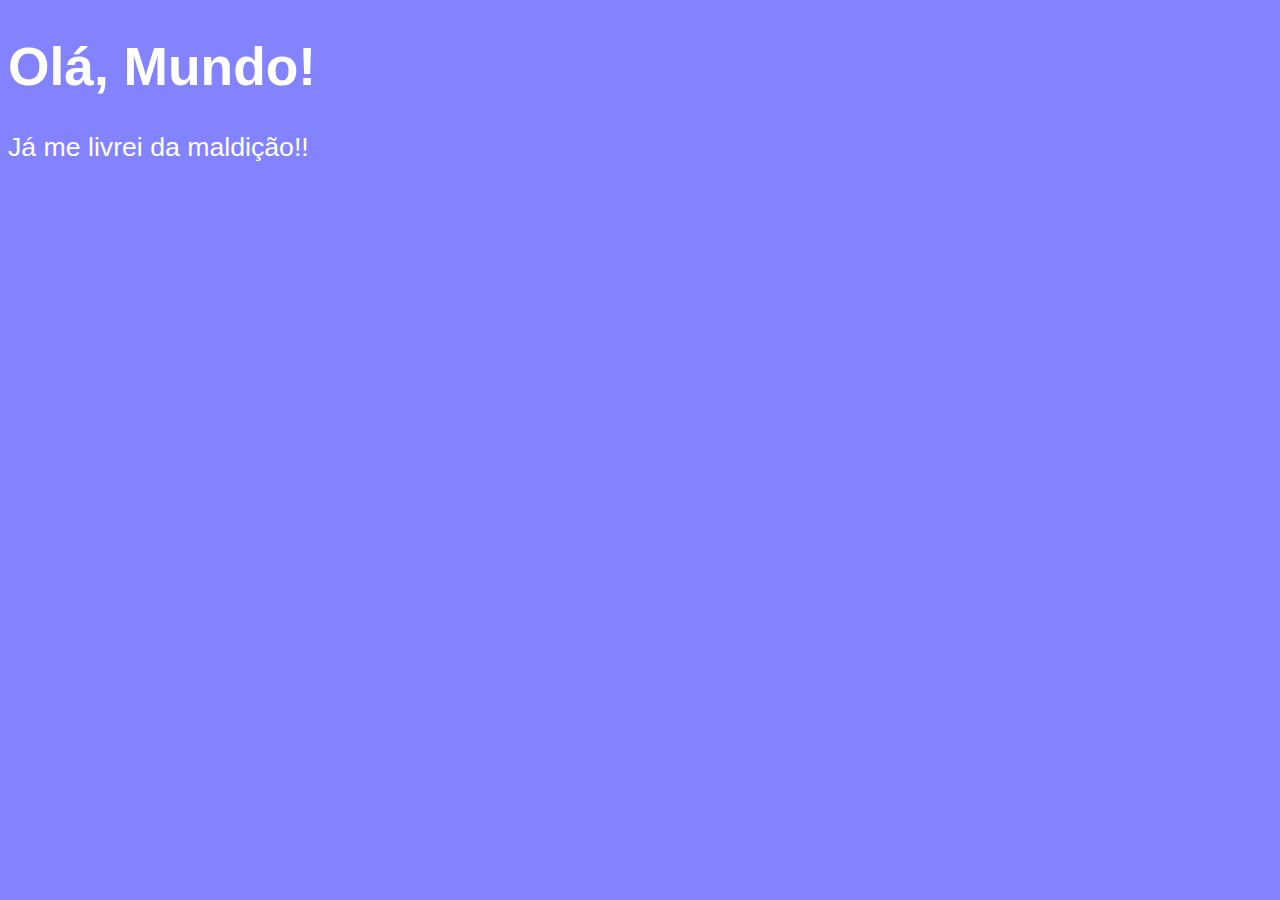
<file: ex001/index.html>
<!DOCTYPE html>
<html lang="pt-br">
<head>
    <meta charset="UTF-8">
    <meta name="viewport" content="width=device-width, initial-scale=1.0">
    <title>Meu primerio programa..</title>
    <link rel="shortcut icon" href="favicon.ico" type="image/x-icon">
    <style>
        body{
            background-color: rgba(0, 0, 255, 0.486);
            color: white;
            font: normal 20pt arial;
        }
    </style>
</head>
<body>
    <h1>Olá, Mundo!</h1>
    <p>Já me livrei da maldição!!</p>
    <script>
        window.alert('Minha primeira mensagem')
        window.confirm('Está gostando de JS?')
        window.prompt('Qual é seu nome?')
    </script>
</body>
</html>
</file>
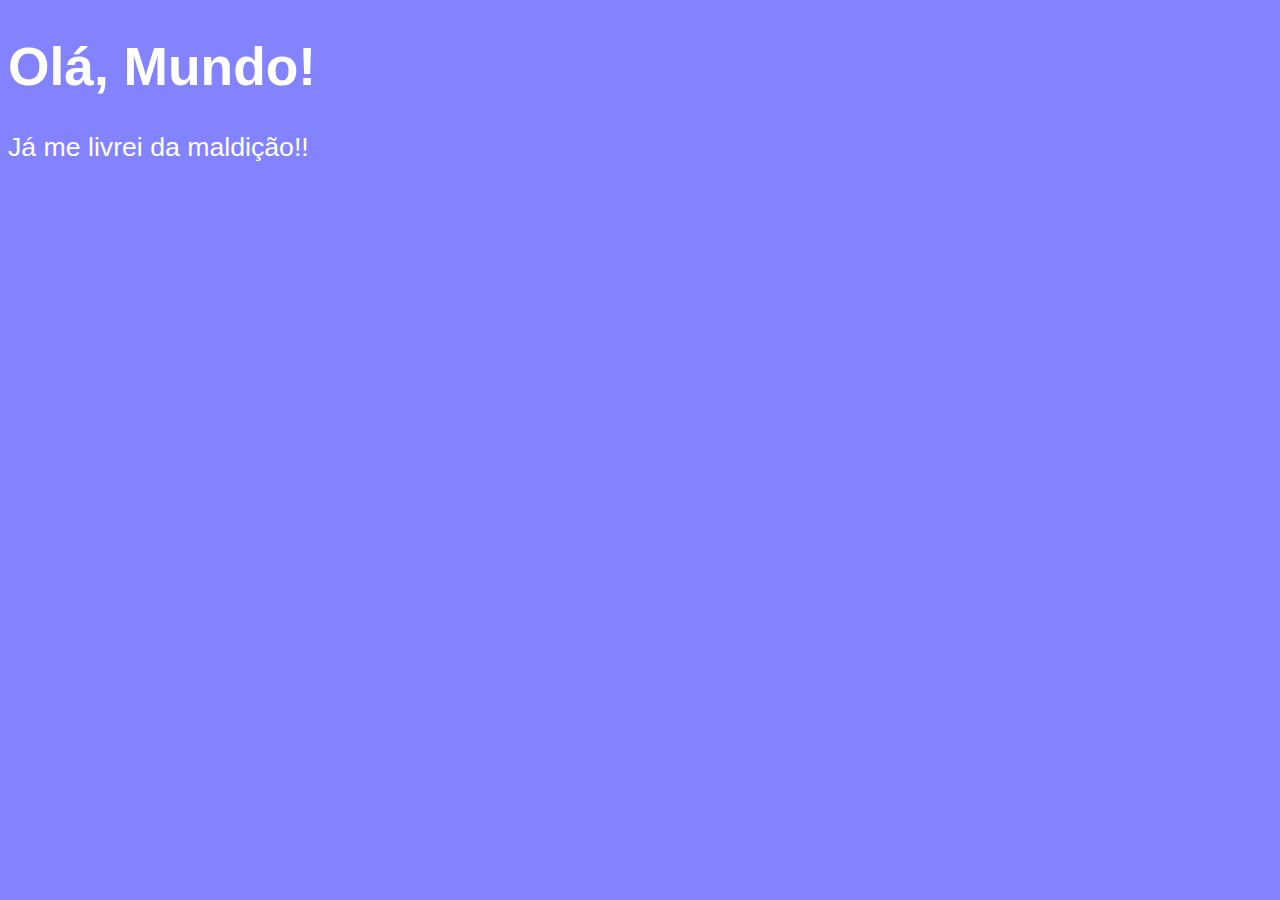
<file: ex003/index.html>
<!DOCTYPE html>
<html lang="pt-br">
<head>
    <meta charset="UTF-8">
    <meta name="viewport" content="width=device-width, initial-scale=1.0">
    <title>Meu primerio programa..</title>
    <link rel="shortcut icon" href="favicon.ico" type="image/x-icon">
    <style>
        body{
            background-color: rgba(0, 0, 255, 0.486);
            color: white;
            font: normal 20pt arial;
        }
    </style>
</head>
<body>
    <h1>Olá, Mundo!</h1>
    <p>Já me livrei da maldição!!</p>
    <script>
     var n1 = Number(window.prompt('Digite um número: '))
     var n2 = Number(window.prompt('Digite outro número: '))
     var s = n1 + n2
     window.alert(`A soma entre ${n1} e ${n2} é igual a ${s}`)
    </script>
</body>
</html>
</file>
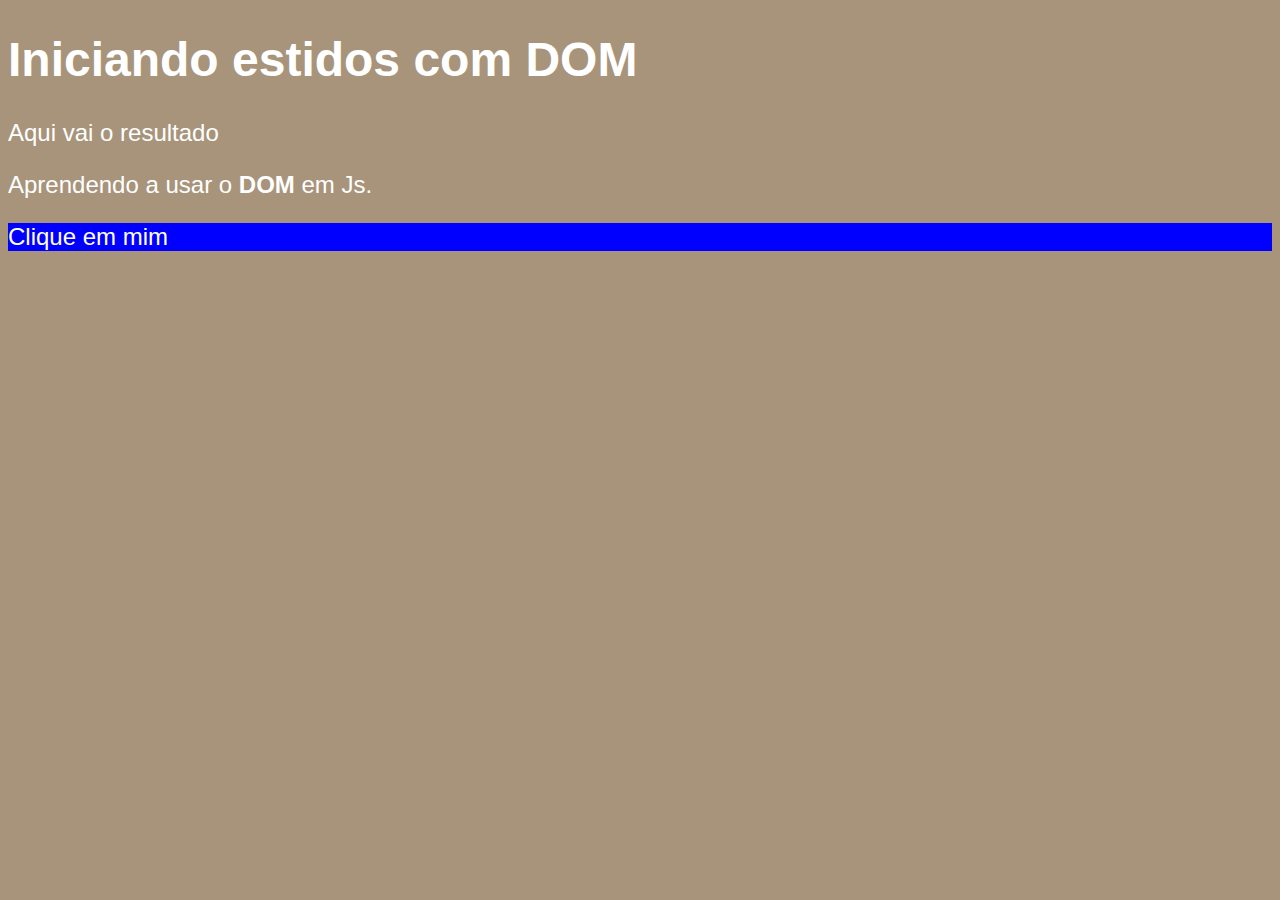
<file: ex005/index.html>
<!DOCTYPE html>
<html lang="pt-br">
<head>
    <meta charset="UTF-8">
    <meta name="viewport" content="width=device-width, initial-scale=1.0">
    <title>Primeiros passos com DOM</title>
    <link rel="shortcut icon" href="favicon.ico" type="image/x-icon">
    <style>
        body{
            background-color: rgb(168, 148, 122);
            color: white;
            font: normal 18pt Arial;
        }
    </style>
</head>
<body>
    <h1>Iniciando estidos com DOM</h1>
    <p>Aqui vai o resultado</p>
    <p>Aprendendo a usar o <strong>DOM </strong>em Js.</p>
    <div class="msg">Clique em mim</div>
    <script>
        var corpo = window.document.body
        var p1 = window.document.getElementsByTagName('p') [1]
       /* var d = window.document.getElementById('msg')
        d.style.border = '2px solid black'
        d.innerText = 'Estou aguardando'*/
       /*var d = window.document.getElementsByName('msg')[0]
        d.innerText = 'Ola!!'*/
        var d = window.document.querySelector('div.msg')
        d.style.background = 'blue'
    </script>
</body>
</html>
</file>
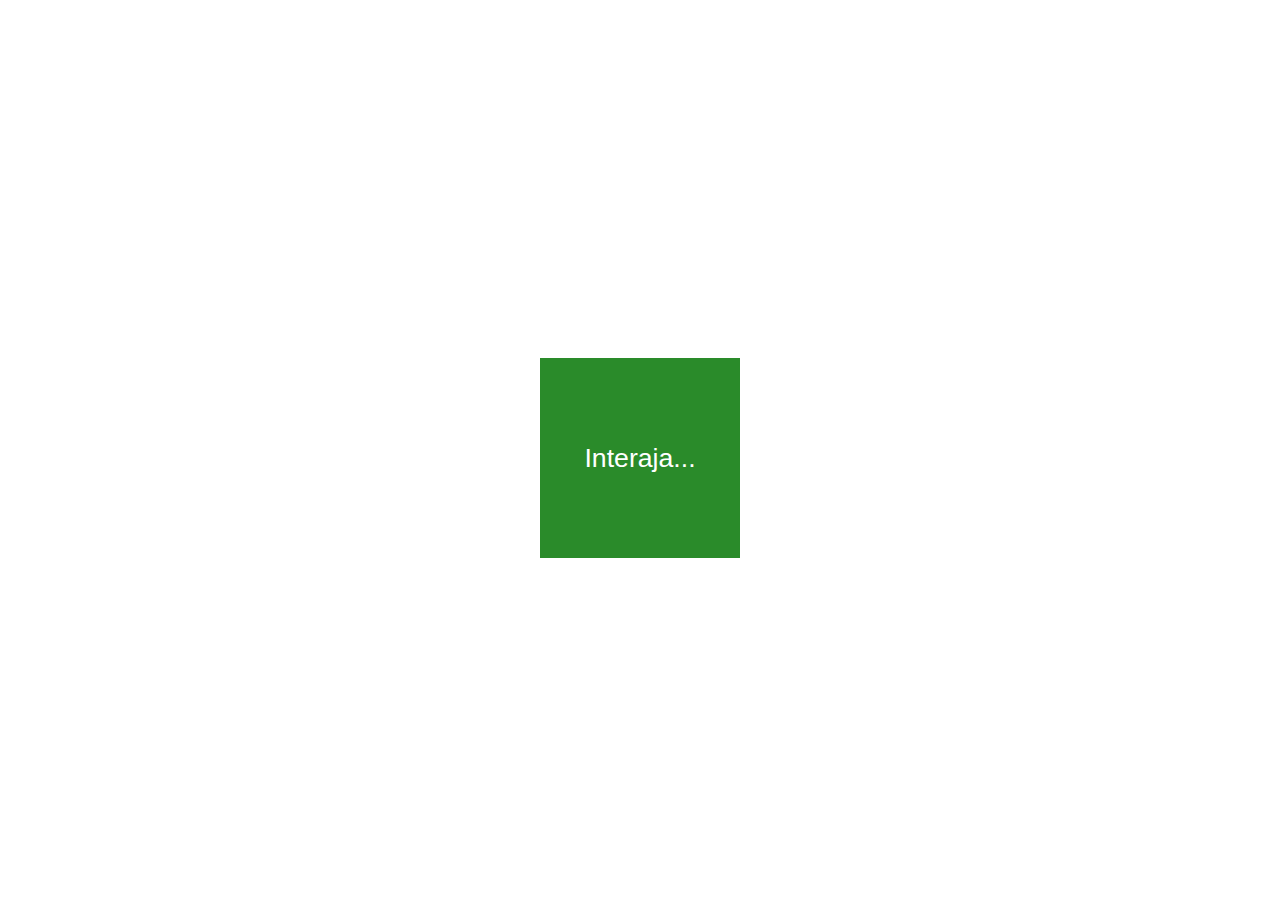
<file: ex006/index.html>
<!DOCTYPE html>
<html lang="pt-br">
<head>
    <meta charset="UTF-8">
    <meta name="viewport" content="width=device-width, initial-scale=1.0">
    <title>Eventos DOM</title>
    <style>
        body{
            height: 100vh;
            
            display: flex;
            flex-flow: row nowrap;
            justify-content: center;
            align-items: center;
        }
        div#area{
            font: normal 20pt Arial;
            background-color: rgb(42, 139, 42);
            color: white;
            width: 200px;
            height: 200px;
            line-height: 200px;
            text-align: center;
        }
    </style>
</head>
<body>
    <div id="area">
        Interaja...
    </div>

    <script>
        var a = document.getElementById('area')
        a.addEventListener('click', clicar)
        a.addEventListener('mouseenter', entrar)
        a.addEventListener('mouseout', sair)

        function clicar() {
             a.innerText = 'Clicou!!'
             a.style.background = 'red'
        }
        function entrar() {
            a.innerText = 'Entrou!!'
            a.style.background = 'black'
        }
        function sair() {
            a.innerText = 'Saiu!!'
            a.style.background = 'green'
        }
    </script>
</body>
</html>
</file>
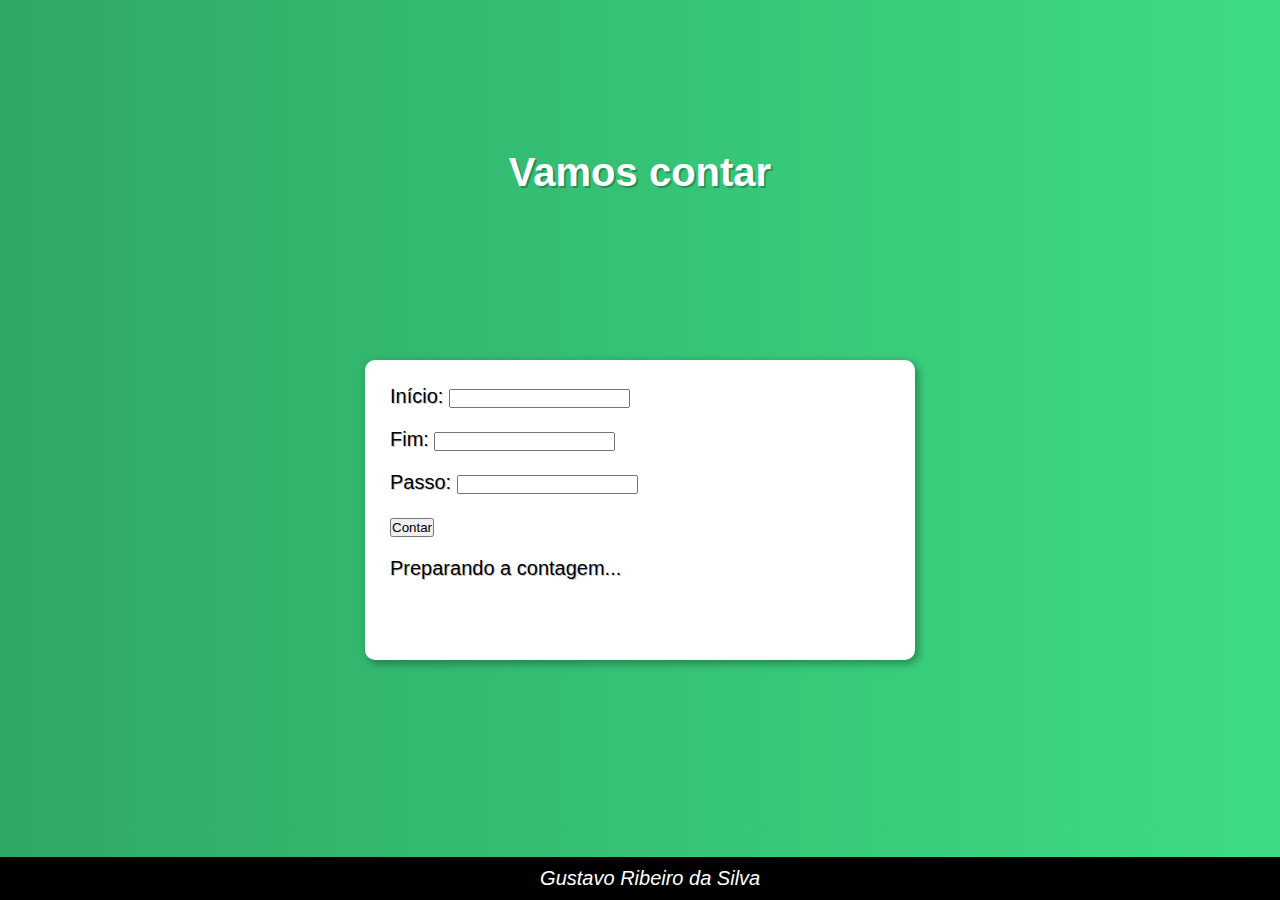
<file: ex011/index.html>
<!DOCTYPE html>
<html lang="pt-br">
<head>
    <meta charset="UTF-8">
    <meta name="viewport" content="width=device-width, initial-scale=1.0">
    <title>Super Contador</title>
    <link rel="stylesheet" href="estilo/style.css">
    <link rel="shortcut icon" href="imagens/favicon-16x16.png" type="image/x-icon">
</head>
<body>
    <header>
        <h1>Vamos contar</h1>
    </header>
    <main>
        <section>
            <div id="dados">
                <p>Início: <input type="number" name="inicio" id="txti"></p>
                <p>Fim: <input type="number" name="fim" id="txtf"></p>
                <p>Passo: <input type="number" name="passo" id="txtp"></p>
                <p> <input type="button" value="Contar" onclick="contar()"></p>
            </div>
            <div id="res">
                <p>Preparando a contagem...</p>
            </div>
        </section>
    </main>
    <footer>
        <p>&copy;<a href="https://github.com/guusttavo" target="_blank"> Gustavo Ribeiro da Silva</a>
        </p>
    </footer>
    <script src="Js/script.js"></script>
</body>
</html>
</file>
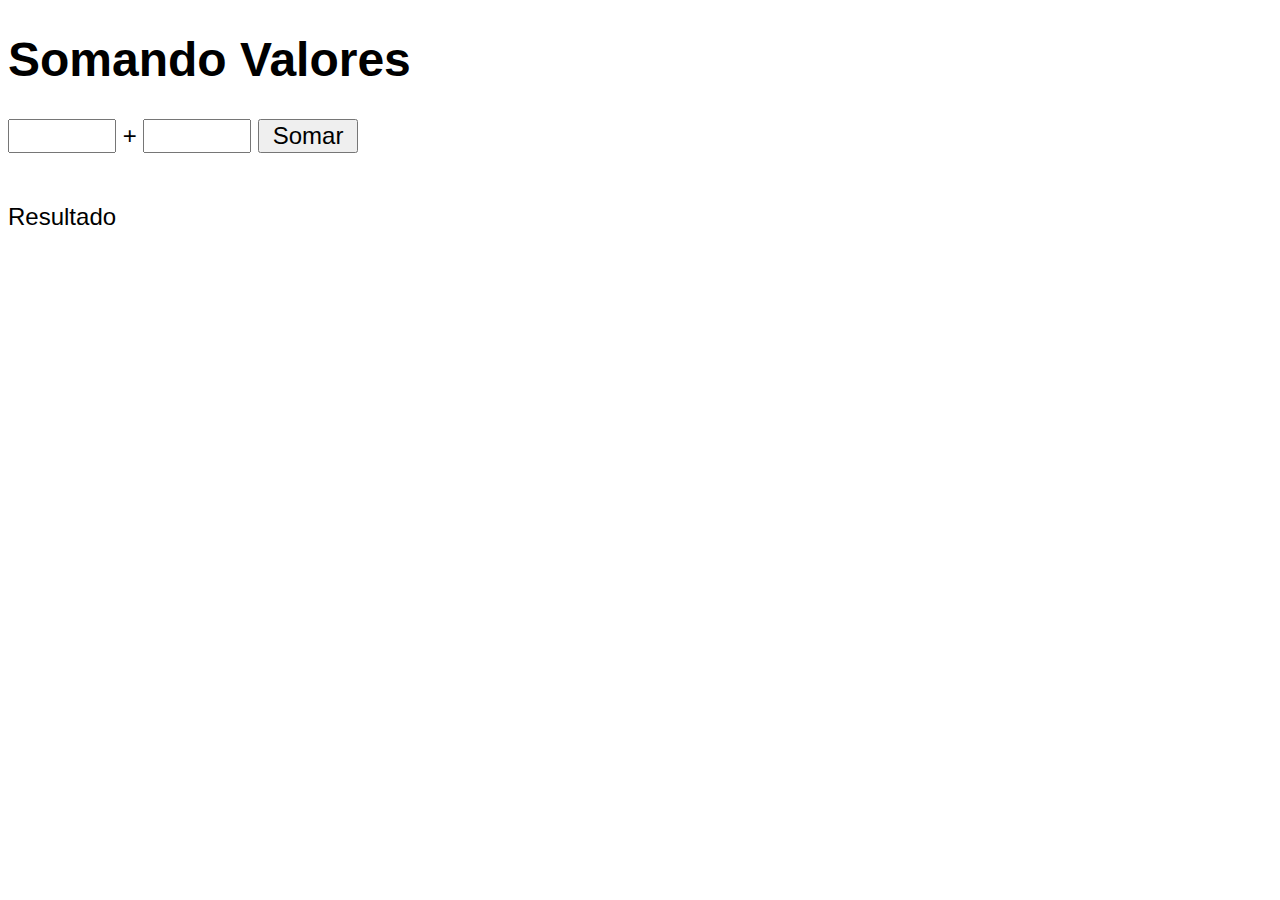
<file: ex006/index02.html>
<!DOCTYPE html>
<html lang="pt-br">
<head>
    <meta charset="UTF-8">
    <meta name="viewport" content="width=device-width, initial-scale=1.0">
    <title>Somando Números</title>
    <style>
        body{
            font: normal 18pt Arial;
        }
        input{
            font: normal 18pt Arial;
            width: 100px;
        }
        div{
            margin-top: 50px;
        }
    </style>
</head>
<body>
    <h1>Somando Valores</h1>
    <input type="number" name="txtn1" id="txtn1"> +
    <input type="number" name="txtn2" id="txtn2">
    <input type="button" value="Somar" onclick="somar()">
    <div id="res">Resultado</div>
    <script>
        function somar() {
            var tn1 = window.document.getElementById ('txtn1')
            var tn2 = window.document.querySelector ('input#txtn2')
            var res = window.document.getElementById('res')
            var n1 = Number(tn1.value)
            var n2 = Number(tn2.value)
            var s = n1 + n2 
            res.innerHTML = `A soma entre ${n1} e ${n2} é igual a <strong> ${s}</strong>`
        }
    </script>
</body>
</html>
</file>
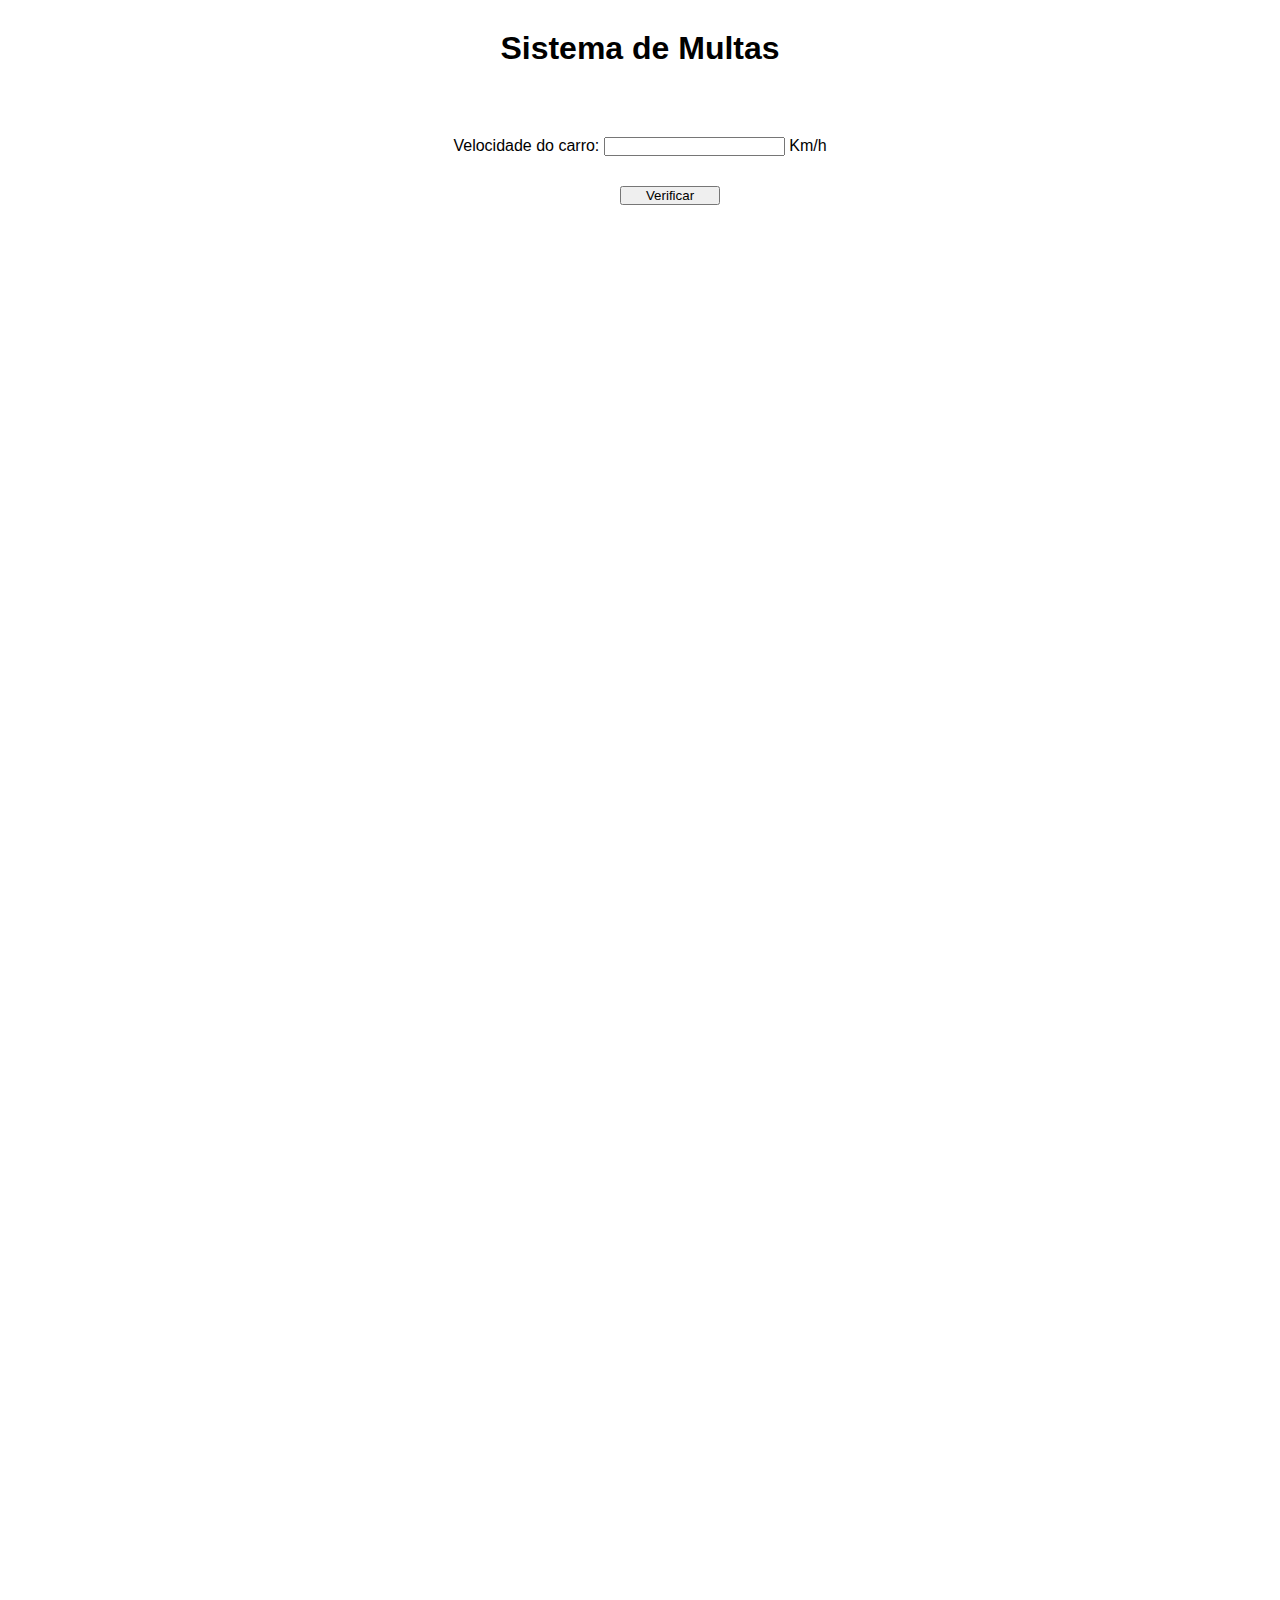
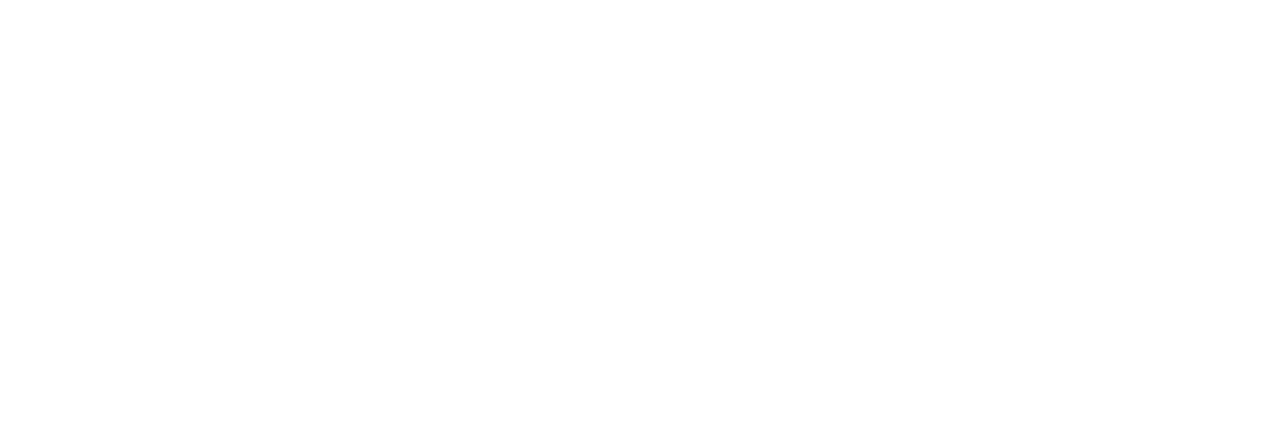
<file: ex007/ex010.html>
<!DOCTYPE html>
<html lang="pt-br">
<head>
    <meta charset="UTF-8">
    <meta name="viewport" content="width=device-width, initial-scale=1.0">
    <title>DETRAN</title>
    <link rel="stylesheet" href="style.css">
</head>
<body>
    <h1>Sistema de Multas</h1>
    <p>Velocidade do carro: <input type="number" name="txtvel" id="txtvel"> Km/h</p>
    <div class="resultado"><input type="button" value="Verificar" onclick="calcular()" id="verificar"></div>
    <div id="res">

    </div>
    <script>
       function calcular() {
         var txtv = document.querySelector('input#txtvel')
         var res = document.querySelector('div#res')
         var vel = Number (txtv.value)
            res.innerHTML = `<p> Sua velocidade atual é de ${vel} km/h </p>`
         if (vel > 60 ) {
            res.innerHTML += `<p> Você está <strong>MULTADO</strong> por execesso de velocidade` 
         } else {
            res.innerHTML += `<p> Dirija sempre com sinto de segunraça!`
         }
        }
    </script>
</body>
</html>
</file>
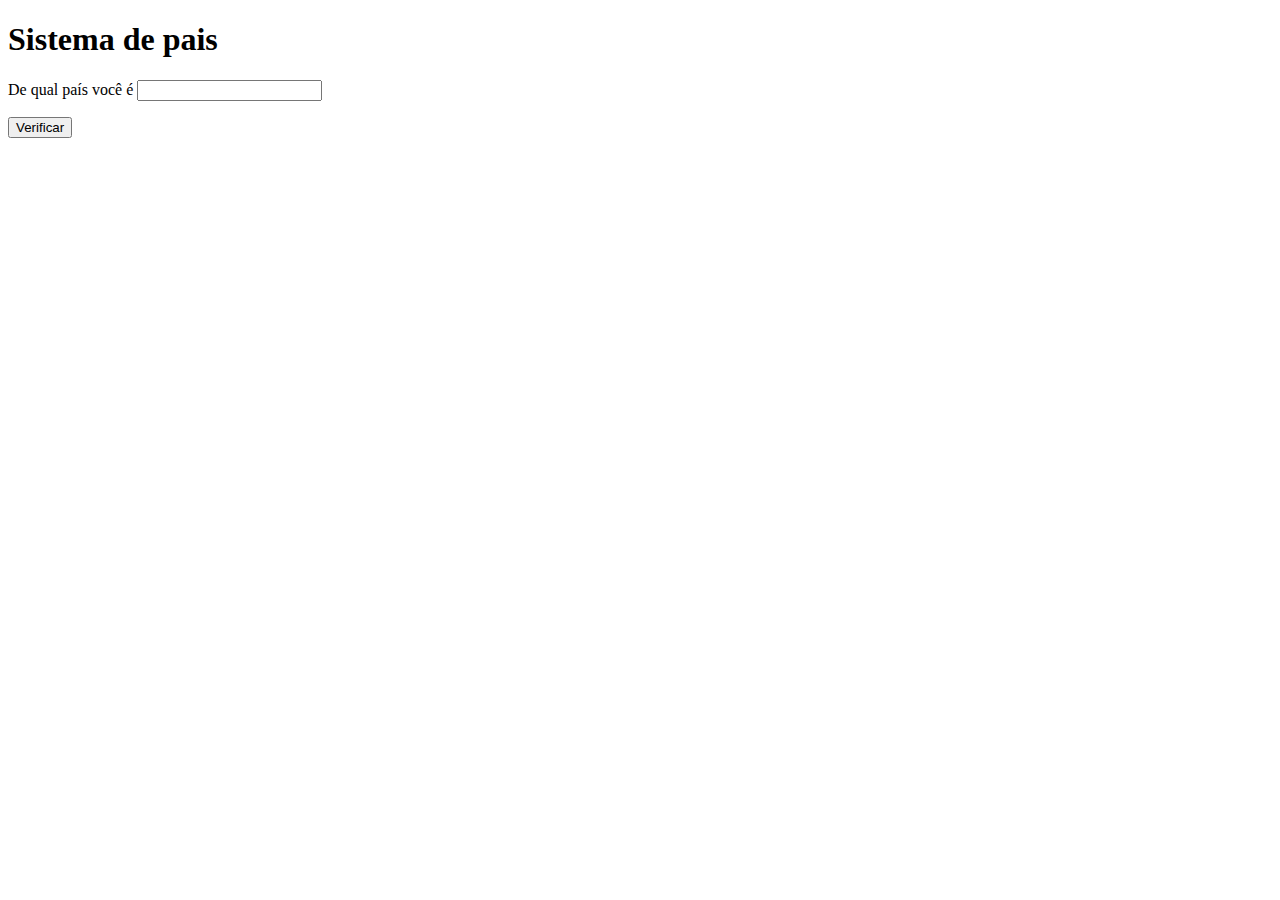
<file: ex007/index009.html>
<!DOCTYPE html>
<html lang="pt-br">
<head>
    <meta charset="UTF-8">
    <meta name="viewport" content="width=device-width, initial-scale=1.0">
    <title>Desafio 009</title>
</head>
<body>
    <h1>Sistema de pais</h1>
    <p>De qual país você é  <input type="text" name="pais" id="pais"></p>
    <input type="button" value="Verificar" onclick="calcular()">
    <div id="res">

    </div>
    <script>
        function calcular() {
          var pais = document.querySelector('input#pais')
          var res = document.querySelector('div#res')
          var país = 'EUA'
          console.log(`Vivendo em ${país}`)
            if(país == 'Brasil'){
                res.innerHTML += `Você é Brasileiro ${pais}`
            } else{
                res.innerHTML += `Você é Estrangeiro ${pais}`
            }
         }
     </script>
</body>
</html>
</file>
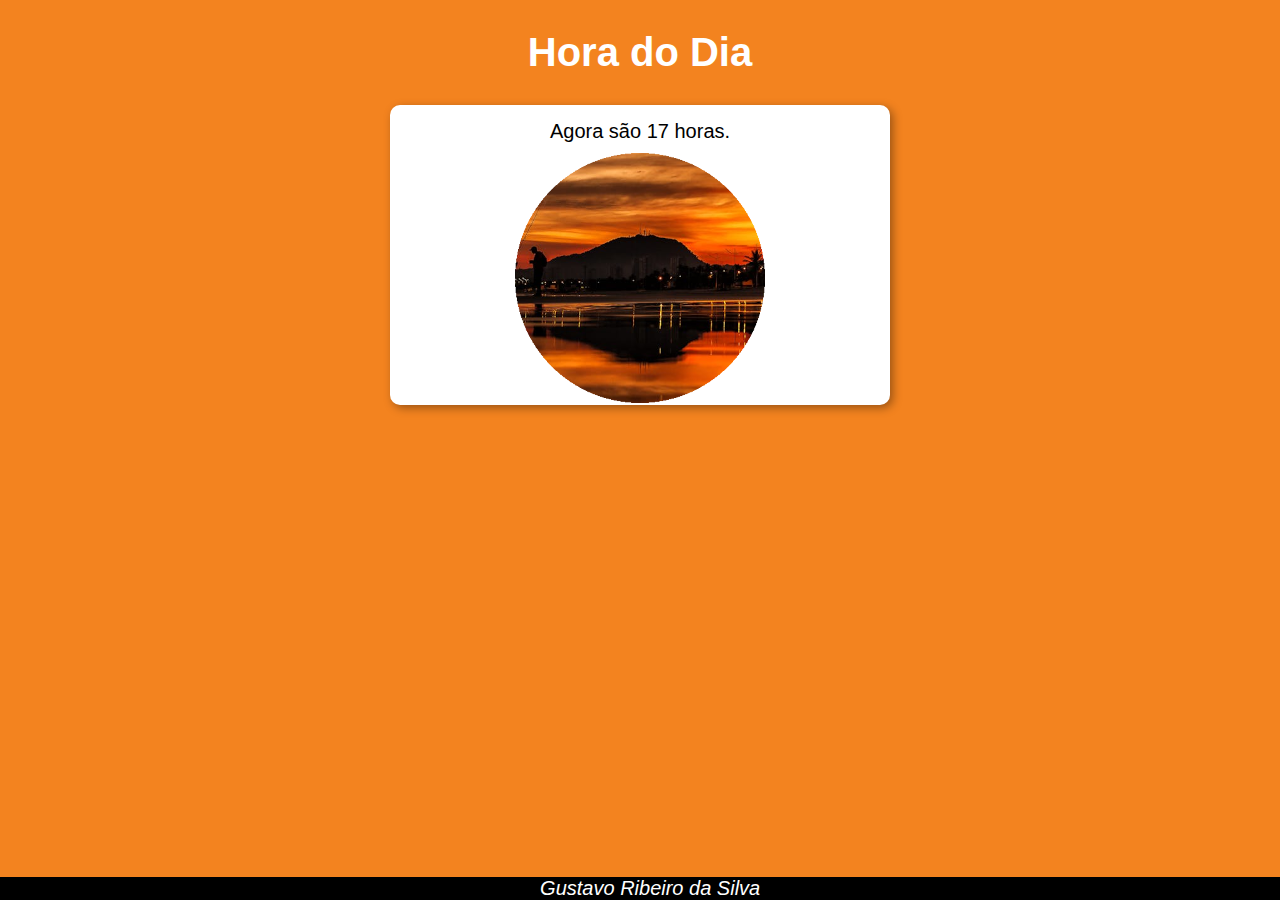
<file: ex008/exercicio01.html>
<!DOCTYPE html>
<html lang="pt-br">
<head>
    <meta charset="UTF-8">
    <meta name="viewport" content="width=device-width, initial-scale=1.0">
    <title>Hora do Dia</title>
    <link rel="stylesheet" href="style/estilo.css">
    <link rel="shortcut icon" href="imagens/favicon-16x16.png" type="image/x-icon">
<body onload="carregar()">
    <header >
        <h1>Hora do Dia</h1>
    </header>
    <div class="conteiner">
        <section>
            <div id="msg">
            </div>
            <div id="foto">
                <img id="imagen" src="imagens/manha.png" alt="foto da manha">
            </div>
        </section>
    </div>
    <footer>
        <p>&copy;<a href="https://github.com/guusttavo" target="_blank"> Gustavo Ribeiro da Silva</a></p>
    </footer>
    <script src="Js/script.js"></script>
</body>
</html>
</file>
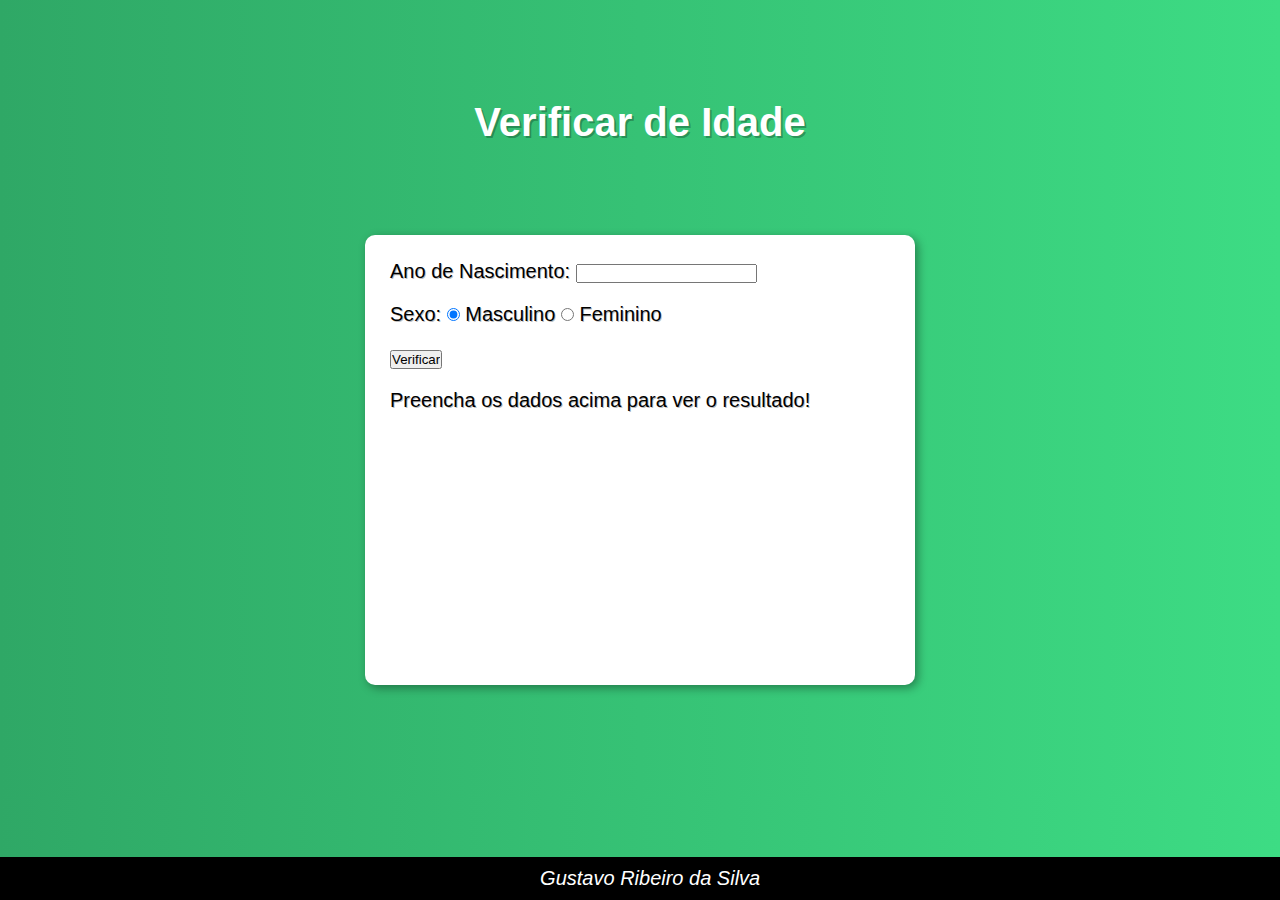
<file: ex008/exercicio02.html>
<!DOCTYPE html>
<html lang="pt-br">
<head>
    <meta charset="UTF-8">
    <meta name="viewport" content="width=device-width, initial-scale=1.0">
    <title>Verificar de Idade</title>
    <link rel="stylesheet" href="style/estilo02.css">
    <link rel="shortcut icon" href="imagens/favicon-16x16.png" type="image/x-icon">
</head>
<body>
    <header>
        <h1>Verificar de Idade</h1>
    </header>
    <main>
        <section>
            <div>
                <p>Ano de Nascimento: 
                    <input type="number" name="txtano" id="txtano" min="0">
                </p>
                <p> Sexo:
                    <input type="radio" name="radsex" id="mas" checked>
                    <label for="mas">Masculino</label>
                    <input type="radio" name="radsex" id="fem">
                    <label for="fem">Feminino</label>
                </p>
                <p>
                    <input type="button" value="Verificar" onclick="verificar()">
                </p>
                <p id="res">Preencha os dados acima para ver o resultado!</p>
            </div>
        </section>
    </main>
    <footer>
        <p>&copy;<a href="https://github.com/guusttavo" target="_blank"> Gustavo Ribeiro da Silva</a></footer></p>
    </footer>
    <script src="Js/script02.js"></script>
</body>
</html>
</file>
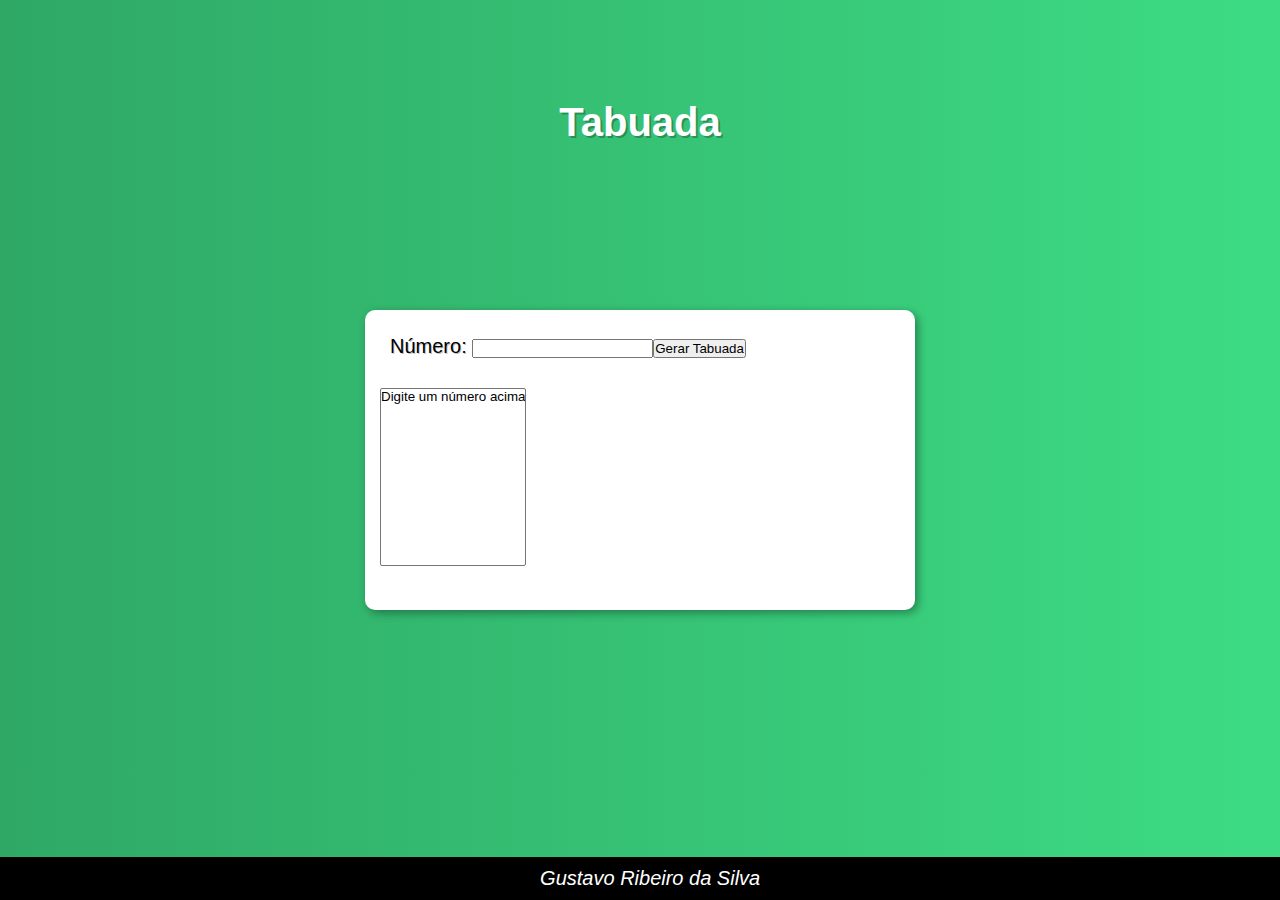
<file: ex011/index02.html>
<!DOCTYPE html>
<html lang="pt-br">
<head>
    <meta charset="UTF-8">
    <meta name="viewport" content="width=device-width, initial-scale=1.0">
    <title>Super Contador</title>
    <link rel="stylesheet" href="estilo/style02.css">
    <link rel="shortcut icon" href="imagens/favicon-16x16.png" type="image/x-icon">
</head>
<body>
    <header>
        <h1>Tabuada</h1>
    </header>
    <main>
        <section>
            <div>
               <p>Número: <input type="number" name="num" id="txtn"><input type="button" value="Gerar Tabuada" onclick="tabuada()"></p>
            </div>
            <div >
                <select name="tabuada" id="seltab" size="11">
                    <option >Digite um número acima</option>
                </select>
            </div>
        </section>
    </main>
    <footer>
        <p>&copy;<a href="https://github.com/guusttavo" target="_blank"> Gustavo Ribeiro da Silva</a>
        </p>
    </footer>
    <script src="Js/script02.js"></script>
</body>
</html>
</file>
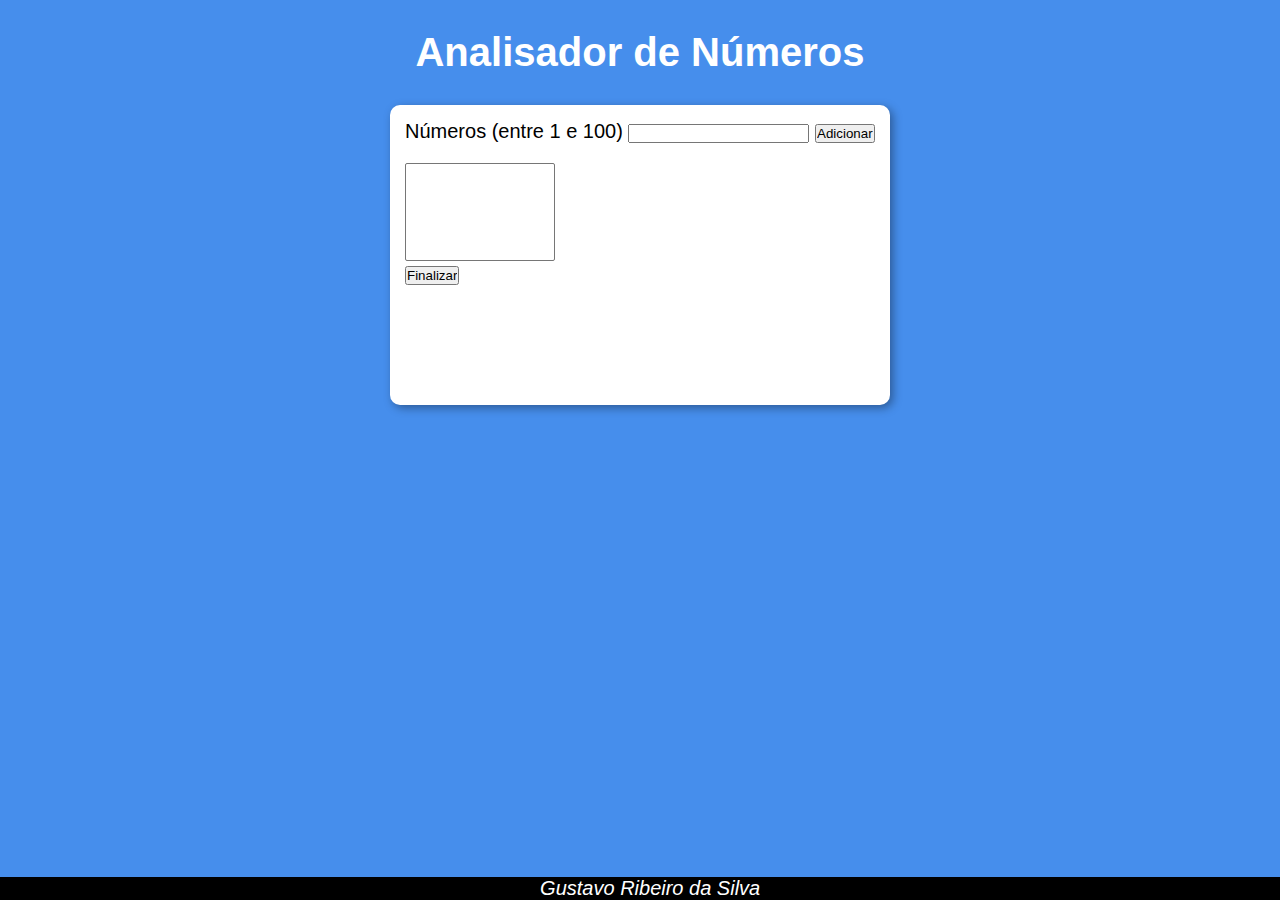
<file: ex014/ex001/exercicio001.html>
<!DOCTYPE html>
<html lang="pt-br">
<head>
    <meta charset="UTF-8">
    <meta name="viewport" content="width=device-width, initial-scale=1.0">
    <title>Analisador de Números</title>
    <link rel="stylesheet" href="style.css">
</head>
<body>
    <header>
        <h1>Analisador de Números</h1>
    </header>
    <section>
        <div>
            Números (entre 1 e 100)
            <input type="number" name="fnum" id="fnum">
            <input type="button" value="Adicionar" onclick="Adicionar()">
            <br><select name="flista" id="flista" size="6"></select>
            <br><input type="button" value="Finalizar">
        </div>
        <div id="res" onclick="finalizar()">

        </div>
    </section>
    <footer>
        <p>&copy;<a href="https://github.com/guusttavo" target="_blank"> Gustavo Ribeiro da Silva</a></p>
    </footer>
    <script src="script.js"></script>
</body>
</html>
</file>
<file: ex011/estilo/style.css>
@charset "UTf-8";

*{
    margin: 0px;
    padding: 0px;
    box-sizing: border-box;
}

body{
    background-image: linear-gradient( to right, #2fa866, #3ddc84);
    font: normal 15pt Arial;
}

header{
    color: white;
    text-align: center;
    margin: 150px 0px 0px 0px;
}

h1{
    text-shadow: 2px 2px 0px rgba(0, 0, 0, 0.267);
}

section{
    background-color: white;
    border-radius: 10px;
    padding: 15px;
    width: 550px;
    height: 300px;
    margin: auto;
    box-shadow: 3px 3px 10px rgba(0, 0, 0, 0.363);
    text-shadow: 1px 1px 0px rgba(0, 0, 0, 0.267);
}

main{
    height: 70vh;
    width: 100vw;

    display: flex;
    flex-flow:row nowrap ;
    justify-content: center;
    align-items: center;
}


p{
    padding: 10px;
}

footer > p{
    background-color: black;
    position: absolute;
    bottom:0%;
    width: 100%;
    text-align: center;
}

a {
    text-decoration: none;
    color: white;
    font-style: italic;
}
</file>
<file: ex007/style.css>
@charset "UTF-8" ;

*{
    padding: 0;
    margin: 0;
    box-sizing: border-box;
}

h1{
    font-family: Arial, Helvetica, sans-serif;
    text-align: center;
    padding: 30px;
    margin-bottom: 40px;
    border: 1px 1px 2px rgba(0, 0, 0, 0.377);
}

p{
    font-family: Arial, Helvetica, sans-serif;
    text-align: center;
}


div{
    display: flex;
    height: 100vh;
    width: 100vw;
    justify-content: center;
    align-items: first baseline;
    margin: 30px;
}

div > #verificar{
    width: 100px;

}
</file>
<file: ex008/style/estilo.css>
*{
    margin: 0;
    padding: 0;
    box-sizing: border-box;
}

body{
    background-color: rgb(70, 142,236);
    font: normal 15pt Arial;
}

header{
    color: white;
    text-align: center;
    margin: 30px 0px 30px 0px;
}


section{
    background-color: white;
    border-radius: 10px;
    padding: 15px;
    width: 500px;
    height: 300px;
    margin: auto;
    box-shadow: 3px 3px 10px rgba(0, 0, 0, 0.363);
}

section > #msg{
    text-align: center;
}

section > #foto{
    margin: 10px 0px 10px 0px ;
    display: flex;
    align-items: center;
    justify-content: center;
}

footer > p{
    background-color: black;
    position: absolute;
    bottom:0%;
    width: 100%;
    text-align: center;
}

a {
    text-decoration: none;
    color: white;
    font-style: italic;
}
</file>
<file: ex008/style/estilo02.css>
@charset "UTf-8";

*{
    margin: 0px;
    padding: 0px;
    box-sizing: border-box;
}

body{
    background-image: linear-gradient( to right, #2fa866, #3ddc84);
    font: normal 15pt Arial;
}

header{
    color: white;
    text-align: center;
    margin: 100px 0px 0px 0px;
}

h1{
    text-shadow: 2px 2px 0px rgba(0, 0, 0, 0.267);
}

section{
    background-color: white;
    border-radius: 10px;
    padding: 15px;
    width: 550px;
    height: 450px;
    margin: auto;
    box-shadow: 3px 3px 10px rgba(0, 0, 0, 0.363);
    text-shadow: 1px 1px 0px rgba(0, 0, 0, 0.267);
}

main{
    height: 70vh;
    width: 100vw;

    display: flex;
    flex-flow:row nowrap ;
    justify-content: center;
    align-items: center;
}

p{
    padding: 10px;
}

footer > p{
    background-color: black;
    position: absolute;
    bottom:0%;
    width: 100%;
    text-align: center;
}

a {
    text-decoration: none;
    color: white;
    font-style: italic;
}
</file>
<file: ex011/estilo/style02.css>
@charset "UTf-8";

*{
    margin: 0px;
    padding: 0px;
    box-sizing: border-box;
}

body{
    background-image: linear-gradient( to right, #2fa866, #3ddc84);
    font: normal 15pt Arial;
}

header{
    color: white;
    text-align: center;
    margin: 100px 0px 0px 0px;
}

h1{
    text-shadow: 2px 2px 0px rgba(0, 0, 0, 0.267);
}

section{
    background-color: white;
    border-radius: 10px;
    padding: 15px;
    width: 550px;
    height: 300px;
    margin: auto;
    box-shadow: 3px 3px 10px rgba(0, 0, 0, 0.363);
    text-shadow: 1px 1px 0px rgba(0, 0, 0, 0.267);
}

div > select{
    margin-top: 20px;
}

main{
    height: 70vh;
    width: 100vw;

    display: flex;
    flex-flow:row nowrap ;
    justify-content: center;
    align-items: center;
}


p{
    padding: 10px;
}

footer > p{
    background-color: black;
    position: absolute;
    bottom:0%;
    width: 100%;
    text-align: center;
}

a {
    text-decoration: none;
    color: white;
    font-style: italic;
}
</file>
<file: ex014/ex001/style.css>
*{
    margin: 0;
    padding: 0;
    box-sizing: border-box;
}

body{
    background-color: rgb(70, 142,236);
    font: normal 15pt Arial;
}

header{
    color: white;
    text-align: center;
    margin: 30px 0px 30px 0px;
}


section{
    background-color: white;
    border-radius: 10px;
    padding: 15px;
    width: 500px;
    height: 300px;
    margin: auto;
    box-shadow: 3px 3px 10px rgba(0, 0, 0, 0.363);
}

#flista{
    margin: 20px 0px 0px;
    width: 150px;
}

section > #msg{
    text-align: center;
}

section > #foto{
    margin: 10px 0px 10px 0px ;
    display: flex;
    align-items: center;
    justify-content: center;
}

footer > p{
    background-color: black;
    position: absolute;
    bottom:0%;
    width: 100%;
    text-align: center;
}

a {
    text-decoration: none;
    color: white;
    font-style: italic;
}
</file>
